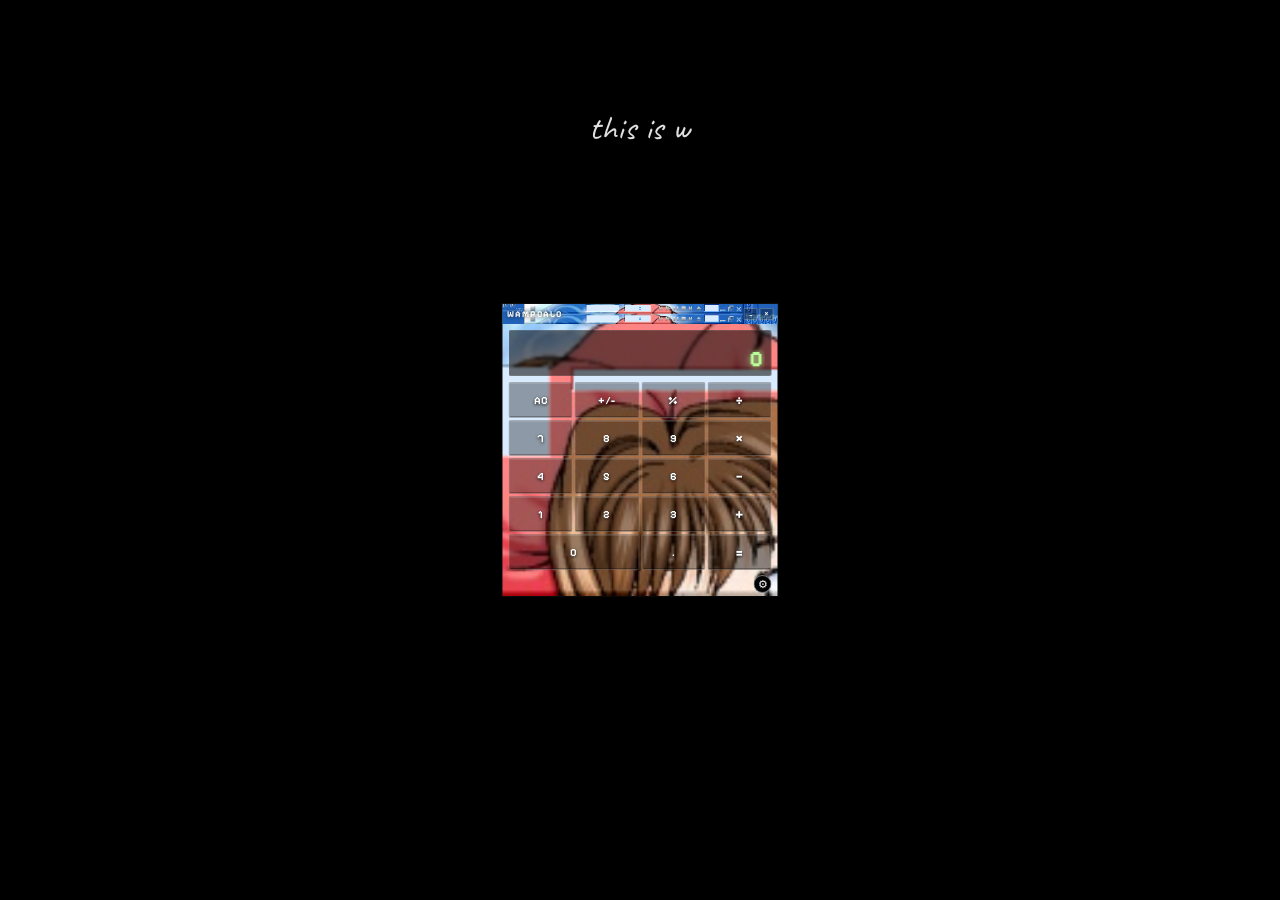
<file: index.html>
<!DOCTYPE html>
<html lang="en">
<head>
  <meta charset="UTF-8" />
  <meta name="viewport" content="width=device-width, initial-scale=1.0"/>
  <title>WAMPCALC</title>
  <link rel="preconnect" href="https://fonts.googleapis.com">
  <link rel="preconnect" href="https://fonts.gstatic.com" crossorigin>
  <link href="https://fonts.googleapis.com/css2?family=Caveat:wght@400;700&family=Pixelify+Sans:wght@400;700&display=swap" rel="stylesheet">
  <link rel="stylesheet" href="windesign.css" />
</head>
<body>

  <canvas id="rainbow-canvas"></canvas>
  <canvas id="scratch-canvas"></canvas>

  <div id="intro-overlay">
    <div id="intro-content">
      <div id="intro-line1" class="intro-line"></div>
      <svg id="intro-arrow" viewBox="0 0 60 140" xmlns="http://www.w3.org/2000/svg">
        <path id="arrow-path"
          d="M 30 5 C 46 20, 14 36, 32 55 C 50 74, 16 89, 34 108 C 42 118, 30 128, 30 133"
          fill="none" stroke="rgba(255,255,255,0.72)" stroke-width="2" stroke-linecap="round"/>
        <path id="arrow-head"
          d="M 23 127 L 30 134 L 37 127"
          fill="none" stroke="rgba(255,255,255,0.72)" stroke-width="2"
          stroke-linecap="round" stroke-linejoin="round"/>
      </svg>
      <div id="intro-line2" class="intro-line"></div>
      <div id="intro-line3" class="intro-line intro-hint"></div>
    </div>
  </div>

  <div id="page-wrapper">
    <div id="calc-window">

      <div id="title-bar">
        <span id="title-label">WAMPCALC</span>
        <div id="title-buttons">
          <button class="title-btn" id="btn-minimize" aria-label="Minimize">_</button>
          <button class="title-btn" id="btn-close" aria-label="Close">×</button>
        </div>
      </div>

      <div id="display-area">
        <div id="display-expression"></div>
        <div id="display-screen">
          <span id="display-value">0</span>
        </div>
      </div>

      <div id="button-grid">
        <button class="btn btn-fn"  data-action="clear">AC</button>
        <button class="btn btn-fn"  data-action="sign">+/-</button>
        <button class="btn btn-fn"  data-action="percent">%</button>
        <button class="btn btn-op"  data-action="operator" data-value="÷">÷</button>

        <button class="btn btn-num" data-action="digit" data-value="7">7</button>
        <button class="btn btn-num" data-action="digit" data-value="8">8</button>
        <button class="btn btn-num" data-action="digit" data-value="9">9</button>
        <button class="btn btn-op"  data-action="operator" data-value="×">×</button>

        <button class="btn btn-num" data-action="digit" data-value="4">4</button>
        <button class="btn btn-num" data-action="digit" data-value="5">5</button>
        <button class="btn btn-num" data-action="digit" data-value="6">6</button>
        <button class="btn btn-op"  data-action="operator" data-value="−">−</button>

        <button class="btn btn-num" data-action="digit" data-value="1">1</button>
        <button class="btn btn-num" data-action="digit" data-value="2">2</button>
        <button class="btn btn-num" data-action="digit" data-value="3">3</button>
        <button class="btn btn-op"  data-action="operator" data-value="+">+</button>

        <button class="btn btn-num btn-wide" data-action="digit" data-value="0">0</button>
        <button class="btn btn-num" data-action="decimal">.</button>
        <button class="btn btn-eq"  data-action="equals">=</button>
      </div>

      <div id="bottom-bar">
        <button id="gear-btn" aria-label="Change skin">⚙</button>
      </div>

      <div id="skin-panel" class="hidden">
        <p id="skin-panel-title">Choose a skin</p>
        <ul id="skin-list">
          <li class="skin-option" data-skin="Card_Captors_Sakura_Cute">Card Captors Sakura</li>
          <!-- <li class="skin-option" data-skin="cuteamp">Cuteamp</li> -->
          <li class="skin-option" data-skin="Hello Kitty - Cinnamoroll (Sickeningly Cute)">Hello Kitty Cinnamoroll</li>
          <!-- <li class="skin-option" data-skin="hello kitty angel">Hello Kitty Angel</li> -->
          <li class="skin-option" data-skin="Inuyasha - Together Always 1">Inuyasha</li>
          <!-- <li class="skin-option" data-skin="Kari">Kari</li> -->
          <li class="skin-option" data-skin="Kirby">Kirby</li>
          <li class="skin-option" data-skin="Neon Genesis Evangelion - My Misato Amp">NGE Misato</li>
          <!-- <li class="skin-option" data-skin="SariusVoiceGRID">SariusVoiceGRID</li> -->
          <li class="skin-option" data-skin="Twilight_a_Lain_Skin">Lain</li>
        </ul>
      </div>

    </div>
  </div>

  <script src="amp.js"></script>
</body>
</html>
</file>
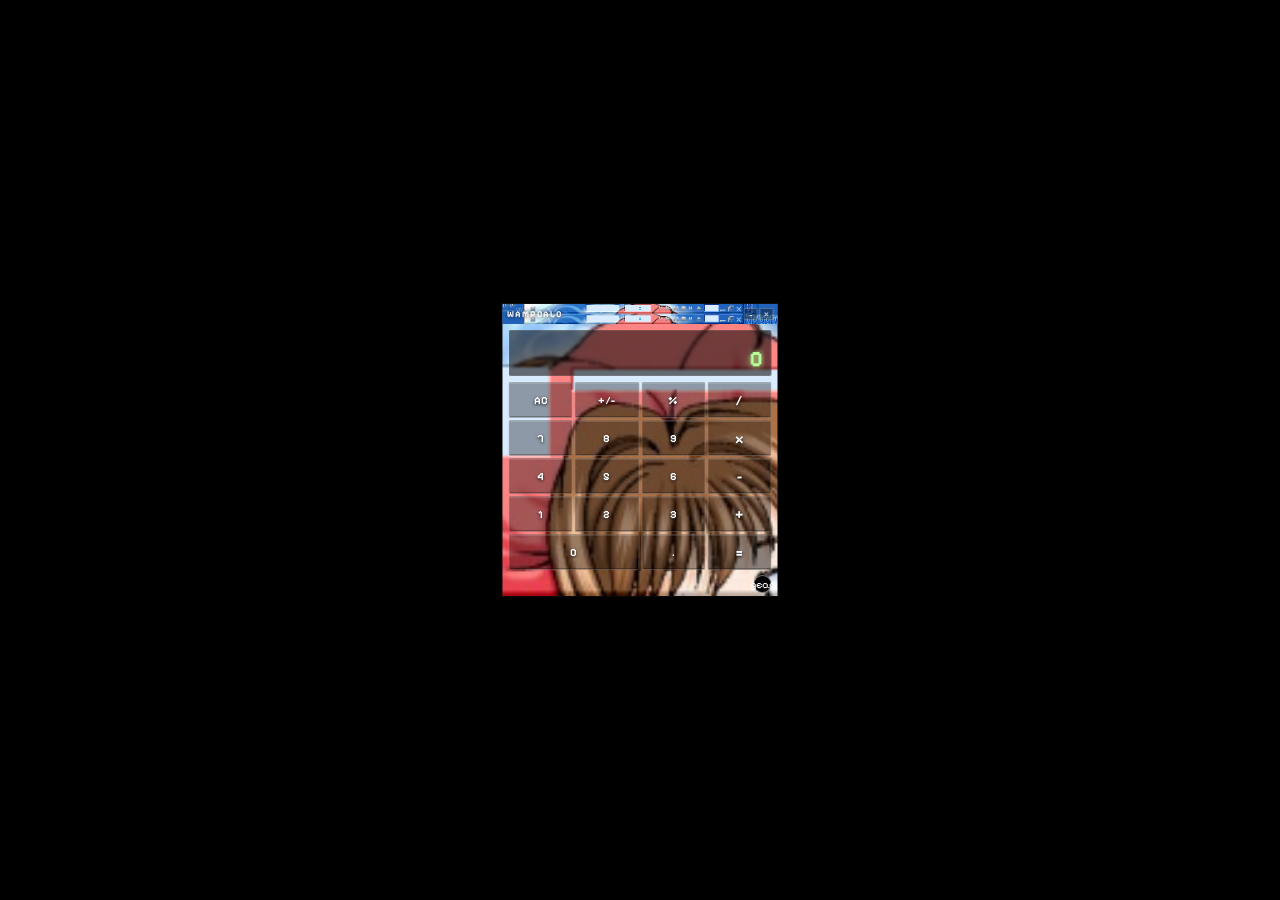
<file: wampcalc.html>
<!doctype html>
<html lang="en">
    <head>
        <meta charset="UTF-8" />
        <meta name="viewport" content="width=device-width, initial-scale=1.0" />
        <title>WAMPCALC</title>
        <link rel="stylesheet" href="windesign.css" />
    </head>
    <body>
        <div id="page-wrapper">
            <div id="calc-window">
                <div id="title-bar">
                    <span id="title-label">WAMPCALC</span>
                    <div id="title-buttons">
                        <button class="title-btn" id="btn-minimize" aria-label="Minimize">_</button>
                        <button class="title-btn" id="btn-close" aria-label="Close">x</button>
                    </div>
                </div>
                <div id="display-area">
                    <div id="display-expression"></div>
                    <div id="display-screen">
                        <span id="display-value">0</span>
                    </div>
                </div>
                <div id="button-grid">
                    <button class="btn btn-fn" data-action="clear">AC</button>
                    <button class="btn btn-fn" data-action="sign">+/-</button>
                    <button class="btn btn-fn" data-action="percent">%</button>
                    <button class="btn btn-op" data-action="operator" data-value="/">/</button>
                    <button class="btn btn-num" data-action="digit" data-value="7">7</button>
                    <button class="btn btn-num" data-action="digit" data-value="8">8</button>
                    <button class="btn btn-num" data-action="digit" data-value="9">9</button>
                    <button class="btn btn-op" data-action="operator" data-value="*">x</button>
                    <button class="btn btn-num" data-action="digit" data-value="4">4</button>
                    <button class="btn btn-num" data-action="digit" data-value="5">5</button>
                    <button class="btn btn-num" data-action="digit" data-value="6">6</button>
                    <button class="btn btn-op" data-action="operator" data-value="-">-</button>
                    <button class="btn btn-num" data-action="digit" data-value="1">1</button>
                    <button class="btn btn-num" data-action="digit" data-value="2">2</button>
                    <button class="btn btn-num" data-action="digit" data-value="3">3</button>
                    <button class="btn btn-op" data-action="operator" data-value="+">+</button>
                    <button class="btn btn-num btn-wide" data-action="digit" data-value="0">0</button>
                    <button class="btn btn-num" data-action="decimal">.</button>
                    <button class="btn btn-eq" data-action="equals">=</button>
                </div>
                <div id="bottom-bar">
                    <button id="gear-btn" aria-label="Change skin">gear</button>
                </div>
                <div id="skin-panel" class="hidden">
                    <p id="skin-panel-title">Choose a skin</p>
                    <ul id="skin-list">
                        <li class="skin-option" data-skin="Card_Captors_Sakura_Cute">Card Captors Sakura</li>
                        <li class="skin-option" data-skin="cuteamp">Cuteamp</li>
                        <li class="skin-option" data-skin="Hello Kitty - Cinnamoroll (Sickeningly Cute)">Hello Kitty Cinnamoroll</li>
                        <li class="skin-option" data-skin="hello kitty angel">Hello Kitty Angel</li>
                        <Li class="skin-option" data-skin="Inuyasha - Together Always 1">Inuyasha</li>
                        <li class="skin-option" data-skin="Kari">Kari</li>
                        <li class="skin-option" data-skin="Kirby">Kirby</li>
                        <li class="skin-option" data-skin="Neon Genesis Evangelion - My Misato Amp">NGE Misato</li>
                        <li class="skin-option" data-skin="SariusVoiceGRID">SariusVoiceGRID</li>
                        <li class="skin-option" data-skin="Twilight_a_Lain_Skin">Lain</li>
                    </ul>
                </div>
            </div>
        </div>
        <script src="amp.js"></script>
    </body>
</html>
</file>
<file: windesign.css>
@import url('https://fonts.googleapis.com/css2?family=Caveat:wght@400;700&family=Pixelify+Sans:wght@400;700&display=swap');

*, *::before, *::after { margin: 0; padding: 0; box-sizing: border-box; }
button { font-family: inherit; cursor: pointer; border: none; outline: none; background: none; }
ul { list-style: none; }

:root {
  --main-bg:       url('winampskins/Card_Captors_Sakura_Cute/main.bmp');
  --titlebar-bg:   url('winampskins/Card_Captors_Sakura_Cute/titlebar.bmp');
  --numbers-bg:    url('winampskins/Card_Captors_Sakura_Cute/numbers.bmp');
  --cbuttons-bg:   url('winampskins/Card_Captors_Sakura_Cute/cbuttons.bmp');
  --text-bg:       url('winampskins/Card_Captors_Sakura_Cute/text.bmp');
  --display-bg:     rgba(0,0,0,0.55);
  --display-color:  #b8ff9a;
  --display-border: rgba(255,255,255,0.10);
  --btn-bg:         rgba(0,0,0,0.35);
  --btn-hover:      rgba(255,255,255,0.20);
  --btn-active:     rgba(0,0,0,0.60);
  --btn-color:      #ffffff;
  --btn-border:     rgba(255,255,255,0.18);
  --panel-bg:       rgba(0,0,0,0.90);
  --panel-color:    #ffffff;
}

body {
  background: #000;
  min-height: 100vh;
  font-family: 'Pixelify Sans', sans-serif;
  overflow: hidden;
}

#rainbow-canvas {
  position: fixed;
  top: 0; left: 0;
  width: 100%; height: 100%;
  z-index: 0;
  pointer-events: none;
}

#scratch-canvas {
  position: fixed;
  top: 0; left: 0;
  width: 100%; height: 100%;
  z-index: 1;
  cursor: crosshair;
}

#intro-overlay {
  position: fixed;
  top: 0; left: 0;
  width: 100%; height: 100%;
  z-index: 2;
  pointer-events: none;
  transition: opacity 1.5s ease;
}

#intro-content {
  position: absolute;
  top: 12%;
  left: 50%;
  transform: translateX(-50%);
  text-align: center;
  font-family: 'Caveat', cursive;
  color: rgba(255,255,255,0.88);
}

.intro-line {
  font-size: 34px;
  font-weight: 400;
  line-height: 1.2;
  letter-spacing: 0.5px;
  min-height: 42px;
  white-space: nowrap;
}

.intro-hint {
  font-size: 20px;
  opacity: 0.65;
  margin-top: 6px;
}

#intro-arrow {
  width: 36px;
  height: 84px;
  display: block;
  margin: 10px auto 10px;
  opacity: 0;
  transition: opacity 0.3s ease;
}

#arrow-head {
  opacity: 0;
  transition: opacity 0.3s ease;
}

#page-wrapper {
  position: fixed;
  top: 0; left: 0;
  width: 100%; height: 100%;
  z-index: 10;
  pointer-events: none;
  display: flex;
  align-items: center;
  justify-content: center;
}

#calc-window {
  width: 275px;
  background-image: var(--main-bg);
  background-size: cover;
  background-repeat: no-repeat;
  background-position: center top;
  position: relative;
  pointer-events: auto;
  box-shadow: 3px 3px 18px rgba(0,0,0,0.95),
              0 0 0 1px rgba(255,255,255,0.08);
  user-select: none;
  transition: background-image 0.2s ease;
}

@media (min-width: 768px) {
  #calc-window {
    position: fixed;
    top: 50%; left: 50%;
    transform: translate(-50%, -50%);
    z-index: 10;
  }
  #calc-window.was-dragged { transform: none; }
}

#title-bar {
  width: 100%;
  height: 20px;
  background-image: var(--titlebar-bg);
  background-size: cover;
  background-repeat: no-repeat;
  background-position: center;
  background-color: rgba(0,0,0,0.6);
  display: flex;
  align-items: center;
  justify-content: space-between;
  padding: 0 4px;
  cursor: grab;
}
#title-bar:active { cursor: grabbing; }

#title-label {
  font-family: 'Pixelify Sans', sans-serif;
  font-size: 9px;
  font-weight: 700;
  letter-spacing: 1.5px;
  color: #fff;
  text-shadow: 0 0 4px rgba(0,0,0,0.9);
  text-transform: uppercase;
  pointer-events: none;
}

#title-buttons { display: flex; gap: 2px; }

.title-btn {
  width: 14px; height: 12px;
  font-size: 8px; line-height: 1;
  color: #fff;
  background: rgba(0,0,0,0.35);
  border: 1px solid rgba(255,255,255,0.25) !important;
  border-radius: 1px;
  display: flex; align-items: center; justify-content: center;
  padding: 0;
  transition: background 0.1s;
}
.title-btn:hover  { background: rgba(255,255,255,0.2); }
.title-btn:active { background: rgba(0,0,0,0.6); }

#display-area {
  margin: 6px 6px 4px 6px;
  background: var(--display-bg);
  border: 1px solid var(--display-border);
  border-radius: 2px;
  padding: 4px 6px 3px 6px;
  min-height: 46px;
  display: flex;
  flex-direction: column;
  align-items: flex-end;
  justify-content: space-between;
  backdrop-filter: blur(1px);
}

#display-expression {
  font-family: 'Pixelify Sans', sans-serif;
  font-size: 8px;
  color: var(--display-color);
  opacity: 0.6;
  min-height: 10px;
  text-align: right;
  width: 100%;
  overflow: hidden;
  text-overflow: ellipsis;
  white-space: nowrap;
}

#display-screen { width: 100%; text-align: right; overflow: hidden; }

#display-value {
  font-family: 'Pixelify Sans', monospace;
  font-size: 22px;
  font-weight: 700;
  color: var(--display-color);
  letter-spacing: 2px;
  text-shadow: 0 0 6px var(--display-color);
  white-space: nowrap;
  display: inline-block;
  max-width: 100%;
}

#button-grid {
  display: grid;
  grid-template-columns: repeat(4, 1fr);
  gap: 2px;
  padding: 2px 6px 4px 6px;
}

.btn {
  height: 36px;
  font-family: 'Pixelify Sans', sans-serif;
  font-size: 11px;
  font-weight: 700;
  color: var(--btn-color);
  background-color: var(--btn-bg);
  border: 1px solid var(--btn-border);
  border-radius: 2px;
  transition: background-color 0.08s, transform 0.05s;
  text-shadow: 0 1px 3px rgba(0,0,0,0.9);
  box-shadow: inset 0 1px 0 rgba(255,255,255,0.12),
              inset 0 -1px 0 rgba(0,0,0,0.25);
}
.btn:hover  { background-color: var(--btn-hover); z-index: 1; }
.btn:active { background-color: var(--btn-active); transform: scale(0.96); box-shadow: inset 0 2px 4px rgba(0,0,0,0.5); }

.btn-num { color: var(--btn-color); }
.btn-fn  { color: var(--btn-color); }
.btn-op  { color: var(--btn-color); font-size: 14px; }
.btn-eq  { color: var(--btn-color); font-size: 14px; background-color: rgba(0,0,0,0.45); }
.btn-wide { grid-column: span 2; }

#bottom-bar {
  display: flex;
  justify-content: flex-end;
  align-items: center;
  padding: 3px 6px 5px 6px;
  height: 22px;
}

#gear-btn {
  width: 18px; height: 18px;
  font-size: 11px;
  background: #000;
  border: 1px solid rgba(255,255,255,0.45) !important;
  border-radius: 50%;
  color: #fff;
  display: flex; align-items: center; justify-content: center;
  padding: 0;
  transition: border-color 0.15s, transform 0.25s;
  line-height: 1;
}
#gear-btn:hover { border-color: rgba(255,255,255,0.9) !important; transform: rotate(40deg); }
#gear-btn.active { border-color: #fff !important; transform: rotate(90deg); }

#skin-panel {
  position: absolute;
  bottom: 22px; left: 0; right: 0;
  background: var(--panel-bg);
  border-top: 1px solid rgba(255,255,255,0.12);
  padding: 6px 0 4px 0;
  backdrop-filter: blur(6px);
  transform: translateY(0);
  transition: transform 0.2s ease, opacity 0.2s ease;
  opacity: 1;
  z-index: 20;
}
#skin-panel.hidden { transform: translateY(100%); opacity: 0; pointer-events: none; }

#skin-panel-title {
  font-family: 'Pixelify Sans', sans-serif;
  font-size: 8px;
  letter-spacing: 1.5px;
  text-transform: uppercase;
  color: rgba(255,255,255,0.4);
  padding: 0 8px 4px 8px;
}

#skin-list {
  max-height: 160px;
  overflow-y: auto;
  scrollbar-width: thin;
  scrollbar-color: rgba(255,255,255,0.2) transparent;
}

.skin-option {
  font-family: 'Pixelify Sans', sans-serif;
  font-size: 10px;
  color: var(--panel-color);
  padding: 5px 10px;
  cursor: pointer;
  transition: background 0.1s;
  border-left: 2px solid transparent;
  pointer-events: auto;
}
.skin-option:hover { background: rgba(255,255,255,0.10); border-left-color: rgba(255,255,255,0.5); }
.skin-option.active-skin { color: var(--display-color); border-left-color: var(--display-color); }

#calc-window.minimized #button-grid,
#calc-window.minimized #bottom-bar,
#calc-window.minimized #skin-panel { display: none; }
#calc-window.minimized #display-area { margin-bottom: 6px; }
</file>
